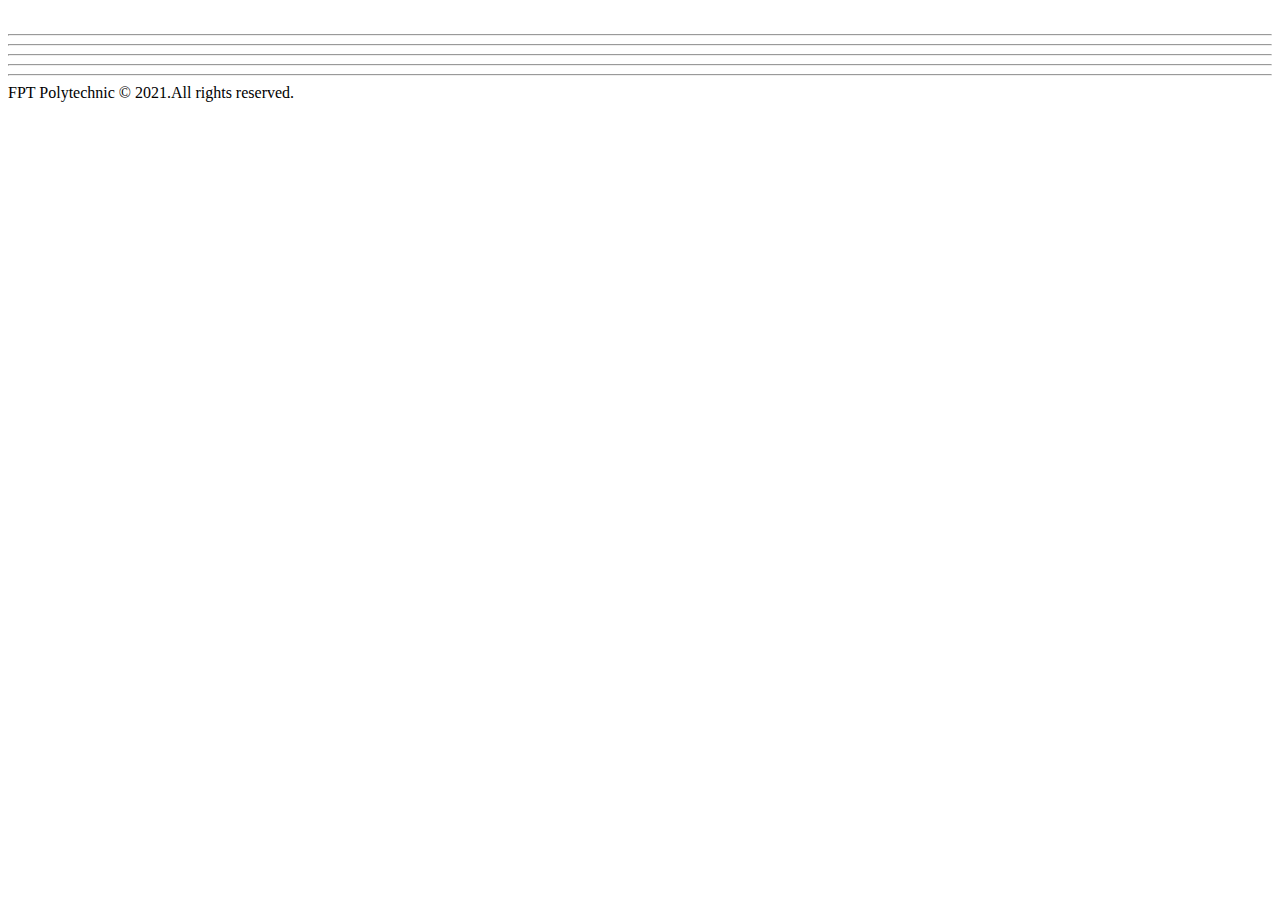
<file: Asm/screens/utilities.html>
<!DOCTYPE html>
<html xmlns:th="http://www.thymeleaf.org" >
<head>
    <meta charset="UTF-8">
    <meta http-equiv="X-UA-Compatible" content="IE=edge">
    <meta name="viewport" content="width=device-width, initial-scale=1.0">
    <title>Document</title>
</head>
<body>
    <header>
        <img th:src="@{/images/logo.png}" alt="" style="width: 150px;">
    </header>
    <hr>
    <nav th:insert="~{layout/_menu.html ::navbar}"></nav>
    <hr>
    <main th:replace="${view}"></main>
    <hr>
    <hr>
    <hr>
    <footer>FPT Polytechnic &copy; 2021.All rights reserved.</footer>
</body>
</html>
</file>
